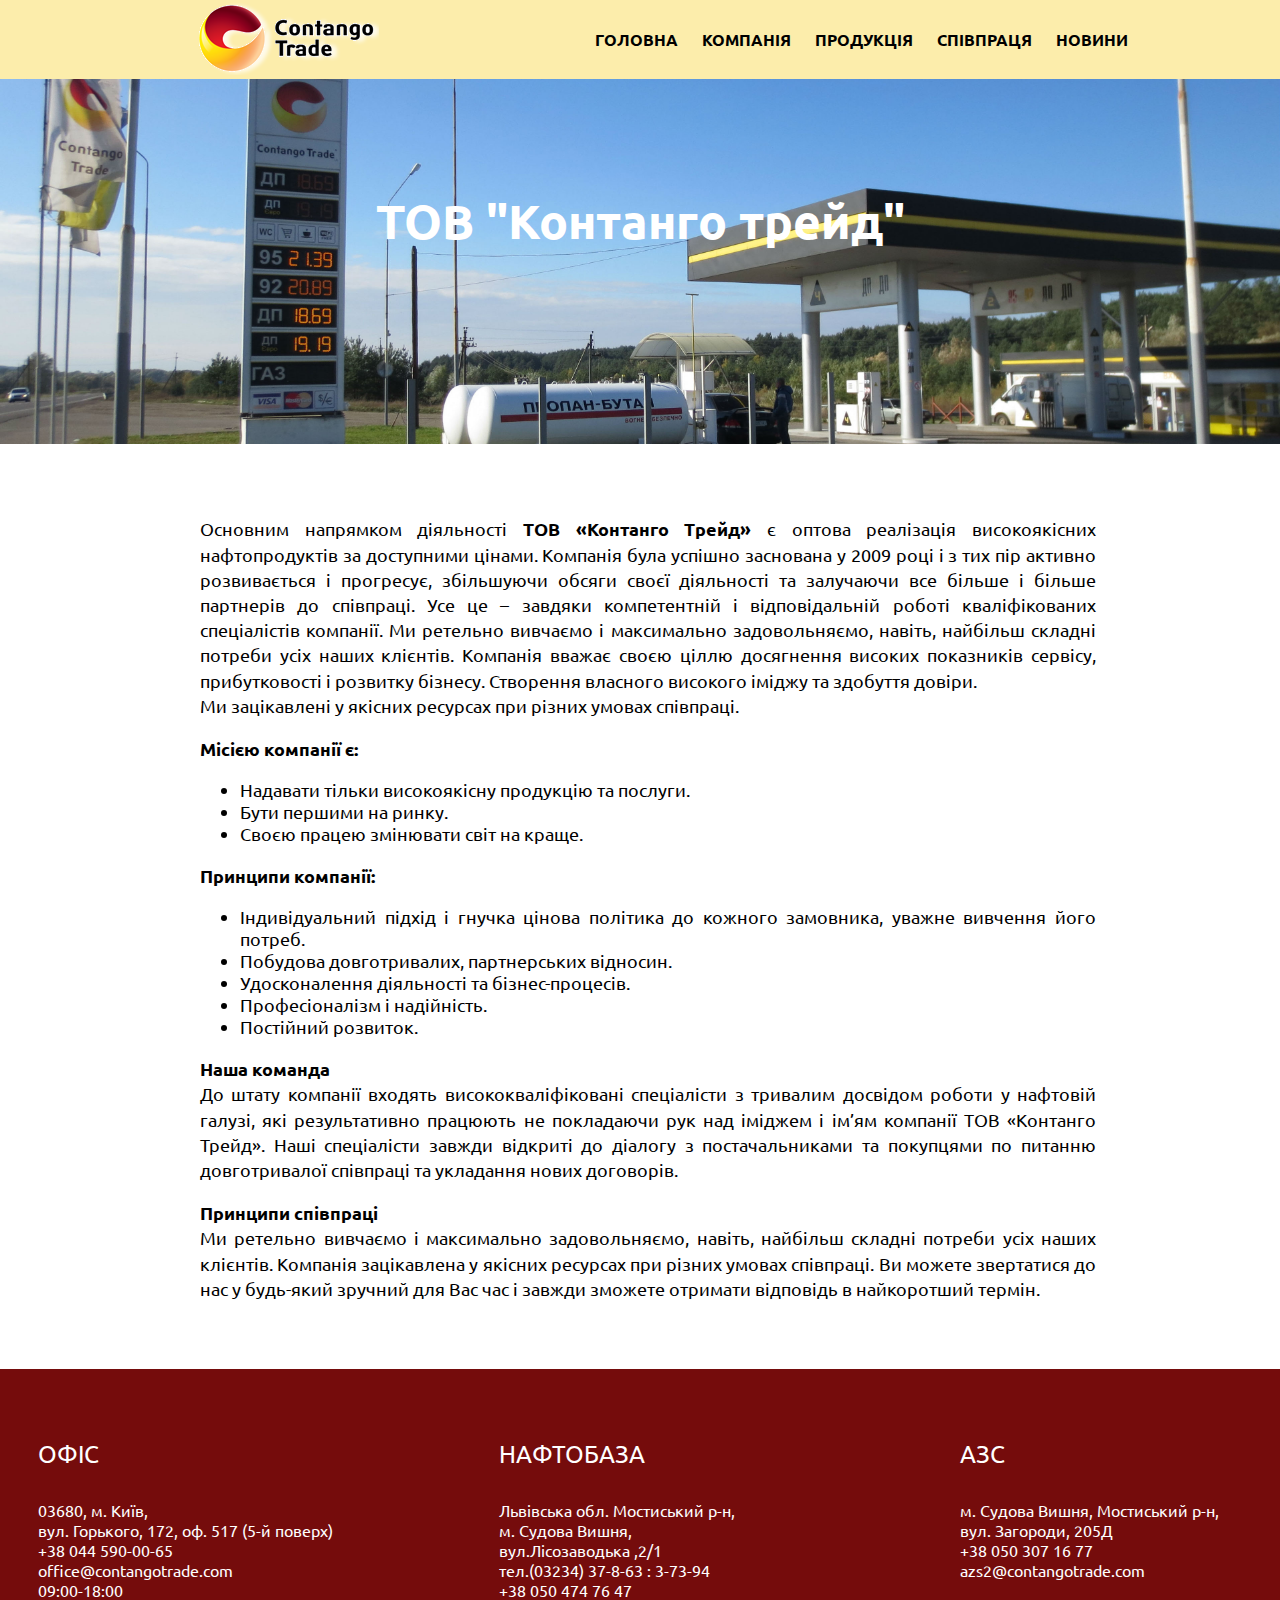
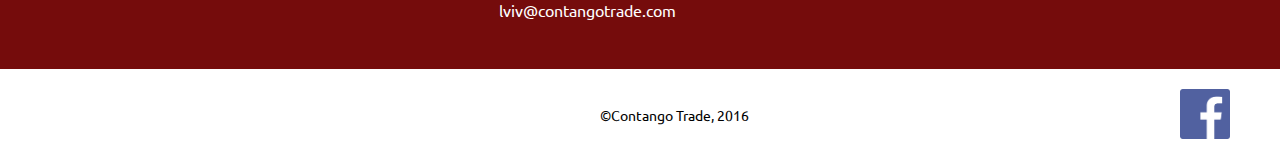
<file: page1.html>
<!DOCTYPE html>

<html>
  <head>
    <title>Contango Trade</title>
    <link rel="shortcut icon" href="images/favicon.png"/>
    <meta charset="UTF-8">
    <link rel="stylesheet" href="styles/main.css">
    <link href="https://fonts.googleapis.com/css?family=Ubuntu:400,700" rel="stylesheet">
  </head>
  <body class="main-page">
    <header>
      <div class="logo">
        <img src="images/logo.png">
      </div>
      <div class="menu">
        <ul>
          <li><a href="index.html">Головна</a></li>
          <li><a href="page1.html">Компанія</a></li>
          <li><a href="page2.html">Продукція</a></li>
          <li><a href="page3.html">Співпраця</a></li>
          <li><a href="https://contangotradeblog.wordpress.com/">Новини</a></li>
        </ul>
      </div>
    </header>
      <div class="main-hero">
        <img src="images/5.jpg" />
      </div>
     <h2 class="title">ТОВ "Контанго трейд"</h2>
      <div class="about">
        <p>Основним напрямком діяльності <b>ТОВ «Контанго Трейд»</b> є оптова реалізація високоякісних нафтопродуктів за доступними цінами. Компанія  була успішно заснована у 2009 році і з тих пір активно розвивається і прогресує, збільшуючи обсяги своєї діяльності та залучаючи все більше і більше партнерів до співпраці. Усе це – завдяки компетентній і відповідальній роботі кваліфікованих спеціалістів компанії. Ми ретельно вивчаємо і максимально задовольняємо, навіть, найбільш складні потреби усіх наших клієнтів.
        Компанія вважає своєю ціллю досягнення високих показників сервісу, прибутковості і розвитку бізнесу. Створення власного високого іміджу та здобуття довіри.<br />
        Ми зацікавлені у якісних ресурсах при різних умовах співпраці.</p>
        <p><b>Місією компанії є:</b><br />
        <ul>
          <li>Надавати тільки високоякісну продукцію та послуги.</li>
          <li>Бути першими на ринку.</li>
          <li>Своєю працею змінювати світ на краще.</li>
        </ul>
        </p>
        <p><b>Принципи компанії:</b><br />
          <ul>
            <li>Індивідуальний підхід і гнучка цінова політика до кожного замовника, уважне вивчення його потреб.</li>
            <li>Побудова довготривалих, партнерських відносин.</li>
            <li>Удосконалення діяльності та бізнес-процесів.</li>
            <li>Професіоналізм і надійність.</li>
            <li>Постійний розвиток.</li>
          </ul>
        </p>

        <p><b>Наша команда</b><br/>
        До штату компанії входять висококваліфіковані спеціалісти з тривалим досвідом роботи у нафтовій галузі, які результативно працюють не покладаючи рук над іміджем і ім’ям компанії ТОВ «Контанго Трейд». Наші спеціалісти завжди відкриті до діалогу з постачальниками та покупцями по питанню довготривалої співпраці та укладання нових договорів.</p>
        <p><b>Принципи співпраці</b><br />
        Ми ретельно вивчаємо і максимально задовольняємо, навіть, найбільш складні потреби усіх наших клієнтів. Компанія зацікавлена у якісних ресурсах при різних умовах співпраці. Ви можете звертатися до нас у будь-який зручний для Вас час і завжди зможете отримати відповідь в найкоротший термін.</p>
      </div>
      <div class="container3">
        <div class="adress1">
          <p>ОФІС</p>

          03680, м. Київ,<br />
          вул. Горького, 172, оф. 517 (5-й поверх)<br /> 
          +38 044 590-00-65<br />
          office@contangotrade.com <br />
          09:00-18:00 <br />
        </div>
      <div class="adress2">
        <p>НАФТОБАЗА</p>

        Львівська обл. Мостиський р-н,<br />
        м. Судова Вишня,<br />
        вул.Лісозаводька ,2/1<br />
        тел.(03234) 37-8-63 : 3-73-94<br />
        +38 050 474 76 47<br />
        lviv@contangotrade.com<br />
      </div>
      <div class="adress3">
        <p>АЗС</p>
        м. Судова Вишня, Мостиський р-н,<br />
        вул. Загороди, 205Д <br />
        +38 050 307 16 77 <br />
        azs2@contangotrade.com <br />
      </div>
     </div>
    <footer> 
      <p>&#169;Contango Trade, 2016</p>
      <a href="https://www.facebook.com/contangotrade/?fref=ts" target="_blank"><img src="images/facebook.png"></a>
    </footer>
  </body>
</html>
</file>
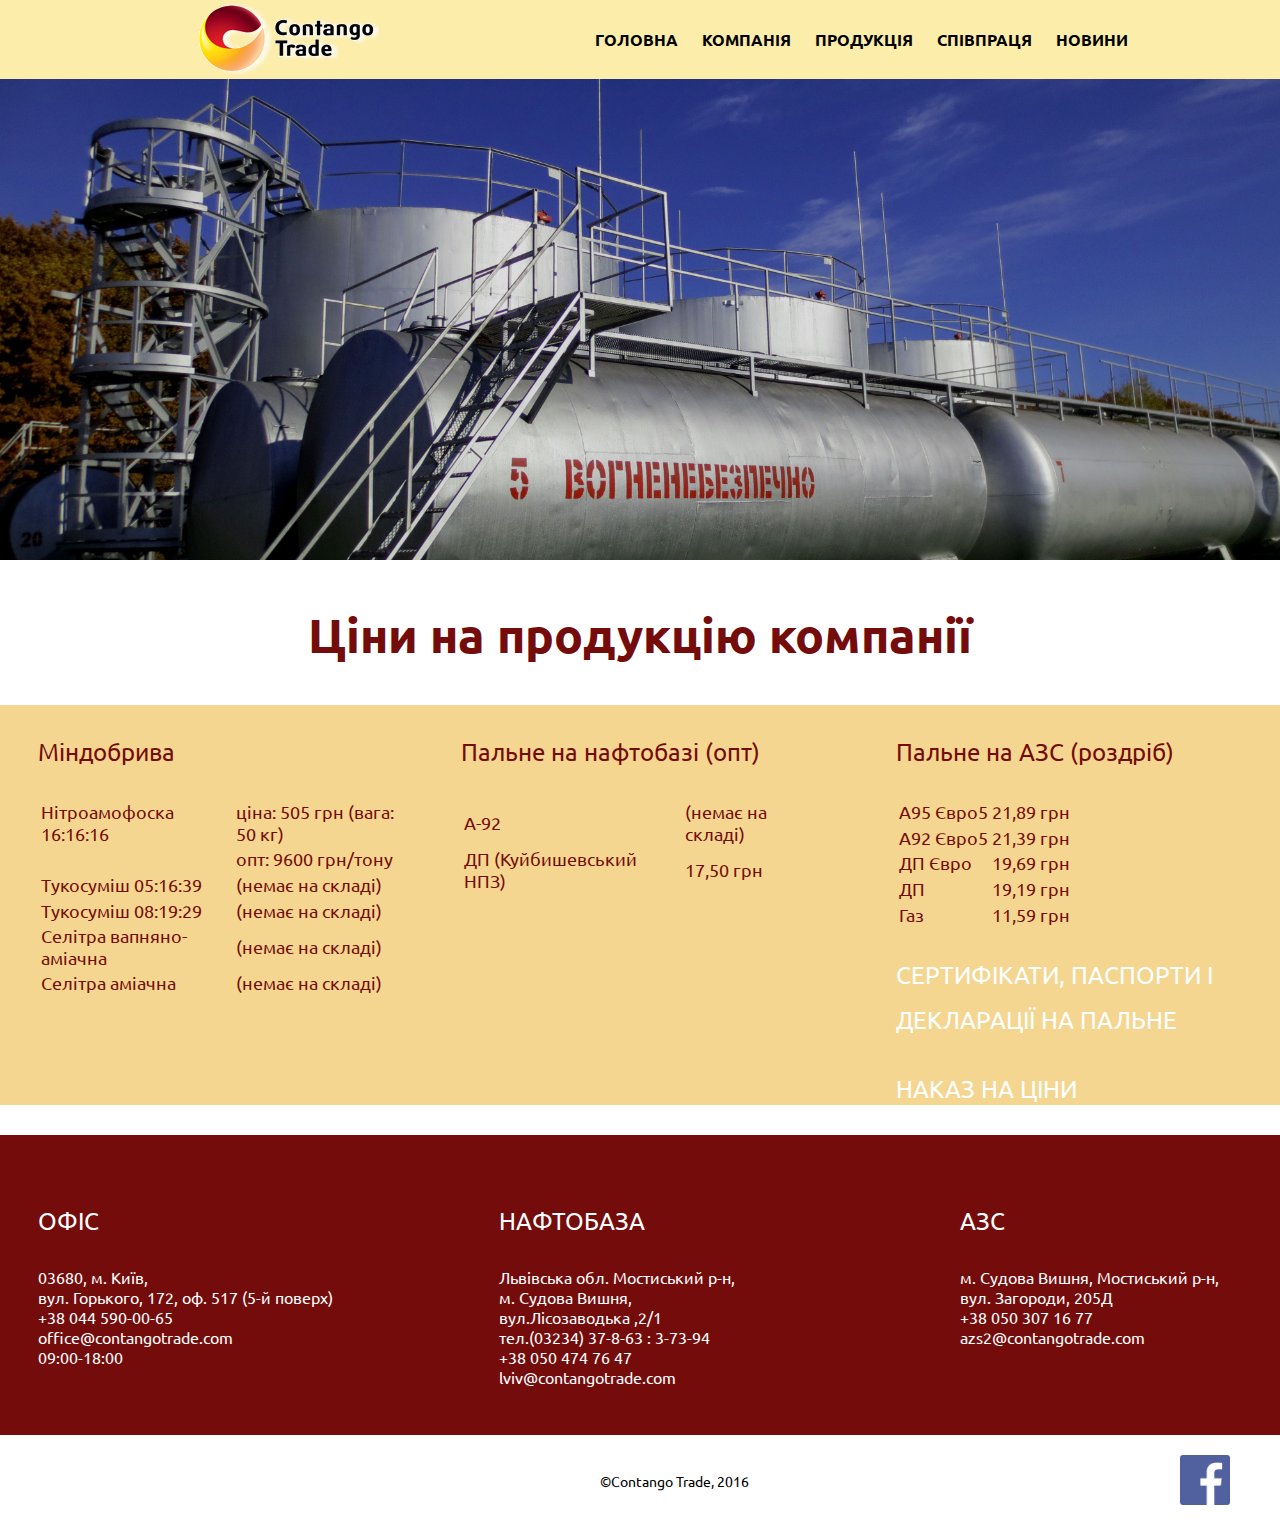
<file: page2.html>
<!DOCTYPE html>

<html>
  <head>
    <title>Contango Trade</title>
    <link rel="shortcut icon" href="images/favicon.png"/>
    <meta charset="UTF-8">
    <link rel="stylesheet" href="styles/main.css">
    <link href="https://fonts.googleapis.com/css?family=Ubuntu:400,700" rel="stylesheet">
   </head>
<body class="main-page">
  <header>
    <div class="logo">
        <img src="images/logo.png">
    </div>
    <div class="menu">
          <ul>
            <li><a href="index.html">Головна</a></li>
            <li><a href="page1.html">Компанія</a></li>
            <li><a href="page2.html">Продукція</a></li>
            <li><a href="page3.html">Співпраця</a></li>
            <li><a href="https://contangotradeblog.wordpress.com/">Новини</a></li>
          </ul>
     </div>
   </header>
   <div class="main-hero">
      <img src="images/6.jpg" />
      <h2 class="title"></h2>
   </div>
 <p id="prices"><b>Ціни на продукцію компанії</b></p>
 <div class="prod">
  <div class="table1">
    <p>Міндобрива</p>
    <table>
      <tr>
        <td>Нітроамофоска 16:16:16</td>  
        <td>ціна: 505 грн (вага: 50 кг)</td>
      </tr>
      <tr> 
        <td></td>
        <td>опт: 9600 грн/тону</td>
    </tr>
    <tr>  
     <td>Тукосуміш 05:16:39</td>  
      <td>(немає на складі)</td>
   </tr>
    <tr>
      <td>Тукосуміш 08:19:29</td>  
      <td>(немає на складі)</td>
    </tr>
    <tr>
      <td>Селітра вапняно-аміачна</td> 
      <td>(немає на складі)</td>
    </tr>
    <tr>
      <td>Селітра аміачна</td> <td>(немає на складі)</td>
    </tr>
  </table>
</div>
<div class="table2">
  <p>Пальне на нафтобазі (опт)</p>
  <table>
    <tr>
      <td>А-92</td>  
      <td>(немає на складі)</td>
    </tr>
    <tr>
      <td>ДП (Куйбишевський НПЗ)</td>
      <td>17,50 грн</td>
   </tr>
  </table>
</div>
<div class="table3">
  <p>Пальне на АЗС (роздріб)</p>
  <table>  
    <tr> 
      <td>А95 Євро5</td>
      <td>21,89 грн</td>
    </tr>
    <tr>
      <td>А92 Євро5</td>
      <td>21,39 грн</td>
    </tr>
    <tr>
      <td>ДП Євро</td> 
      <td>19,69 грн</td>
    </tr>
    <tr>
      <td>ДП</td>
      <td>19,19 грн</td>
      </tr>
      <tr>
        <td>Газ</td> 
        <td>11,59 грн</td>
      </tr>
    </table>
     <p><a href="passport.html">СЕРТИФІКАТИ, ПАСПОРТИ І ДЕКЛАРАЦІЇ НА ПАЛЬНЕ</a></p>
     <p><a href="prices.html">НАКАЗ НА ЦІНИ</a></p>
  </div>
</div>

  <div class="container3">
   <div class="adress1">
        <p>ОФІС</p>
        03680, м. Київ,<br />
        вул. Горького, 172, оф. 517 (5-й поверх)<br /> 
        +38 044 590-00-65<br />
        office@contangotrade.com <br />
        09:00-18:00 <br />
      </div>
      <div class="adress2">
        <p>НАФТОБАЗА</p>
        Львівська обл. Мостиський р-н,<br />
        м. Судова Вишня,<br />
        вул.Лісозаводька ,2/1<br />
        тел.(03234) 37-8-63 : 3-73-94<br />
        +38 050 474 76 47<br />
        lviv@contangotrade.com<br />
      </div>
      <div class="adress3">
        <p>АЗС</p>
        м. Судова Вишня, Мостиський р-н,<br />
        вул. Загороди, 205Д <br />
        +38 050 307 16 77 <br />
        azs2@contangotrade.com <br />
      </div> 
     </div>
    <footer> 
      <p>&#169;Contango Trade, 2016</p>
      <a href="https://www.facebook.com/contangotrade/?fref=ts" target="_blank"><img src="images/facebook.png"></a>
    </footer>
  </body>
</html>
</file>
<file: styles/main.css>
body {
  margin: 0px;
}

header {
  max-width: 100%;
  margin: 0px auto;
  background-color: #fcedab;
}

.logo {
 display: inline-block;
 vertical-align: middle;
 width: 20%;
 padding-left: 15%;

}
.menu {
 display: inline-block;
 vertical-align: middle;
 width: 64%;
}

.menu ul {
  list-style-type: none;
  margin: 0;
  padding: 0;
  width: 100%;
  text-align: center;
 }

.menu ul li {
    display:inline-block;
    padding: 10px;
    color:;
}

.menu ul li a {
  text-decoration: none;
  color: black;
  text-transform: uppercase;
  font-family: 'Ubuntu', sans-serif;
  font-weight: 700;
}

.menu ul li a:hover {
  color: orange;
}

/* Hero section */

.page-content {
  text-align: center;
  position: relative;
}

.page-content img {
width: 100%;
height:auto;
text-align: center;
position: relative;
}

.page-content p {
  top: 0;
  left: 0;
  right: 0;
  padding: 150px;
  position: absolute;
  color: #fcedab;
  text-align: justify;
  font-family:'Ubuntu', sans-serif;
  font-weight: 400;
 }

.page-content p span {
 font-size: 48px;
 display: block;
 text-align: center;
 padding: 30px;
 font-family:'Ubuntu', sans-serif;
 font-weight: 700;
}

p {
  line-height: 45px;
  font-size: 24px;
}

/* Container first */

.container1 {
  background-color: #f4d690;
  height: 500px;
  margin-top: -10px;
  padding: 50px;
  }

.container1 img {
  width: 330px;
  height: 240px;
}

.container1 h2 {
  margin-left: 40px;
  font-size: 18px;
  padding-top: 20px;
  padding-bottom: 20px;
  font-family: 'Ubuntu', sans-serif;
  font-weight: 700;
}

.container1 p {
  font-size: 16px;
  font-family: 'Ubuntu', sans-serif;
  line-height: 1.5;
  text-align: justify;
  padding-left: 40px;
  padding-right: 40px;
}

.container1 .col1 {
  display: inline-block;
  width: 33%;
  float: left;
}

.container1 .col2 {
  display: inline-block;
  width: 33%;
  float: inherit;
}

.container1 .col3 {
  display: inline-block;
  width: 33%;
  float: right;
}

.container1 a {
  text-decoration: none;
  color: #d38a0c;
}
/* Container 2*/

.container2 {
  width: 100%;
  height: 430px;
  background-color: #ede2b1;
}

.container2 .col1 {
 display: inline-block;
 width: 38.5%;
 float: left;
 padding:0px;
 margin-left: 7%;
 margin-right: 3.5%;
 text-align: justify;
 font-family: 'Ubuntu', sans-serif;
}

.container2 p {
  line-height: 1.2;
  font-size: 16px;
}

.container2 ul li {
  list-style-type: none;
}

.container2 .col2 {
 display: inline-block;
 width: 38.5%;
 float: right;
 padding:0px;
 margin-left: 3,5;
 margin-right: 7%;
 text-align: justify;
 font-family: 'Ubuntu', sans-serif;
}

/* Container 3 */

.container3 {
  width: 100%;
  height: 300px;
  background-color: #750c0c;
  float: none;
  clear: both;
}


.adress1 {
  display: inline-block;
  color: white;
  width: 30%;
  padding: 3%;
  float: left;
  font-family: 'Ubuntu', sans-serif;
}

.adress2 { 
  display: inline-block;
  color: white;
  width: 30%;
  padding: 3%;
  float: inherit;
  font-family: 'Ubuntu', sans-serif;
 }

.adress3{
  display: inline-block;
  width: 22%;
  padding: 3%;
  color: white;
  float: right;
  font-family: 'Ubuntu', sans-serif;
 }

/* Footer */

footer p {
 display: inline;
 float: left;
 padding-left: 600px;
 padding-top: 10px;
 font-size: 14px;
 font-family: 'Ubuntu', sans-serif;
}

footer img {
  height: 50px;
  width: 50px;
  float: right;
  padding-right: 50px;
  padding-top: 20px;
  padding-bottom: 20px;а
}

/*page 1 */


.main-page .main-hero {
  width: 100%;
  height: auto;
  position: relative;

}

.main-hero img {
   width: 100%;
}

.main-page .title {
  position: absolute;
  top: 0;
  text-align: center;
  width: 100%;
  color: white;
  font-family: 'Ubuntu', sans-serif;
  font-weight: 700px;
  font-size: 48px;
  padding-top: 150px;
}

.about {
  padding-left: 200px;
  padding-top: 50px;
  padding-right: 50px;
  padding-bottom: 50px;
  max-width: 70%;
  text-align: justify;
  float: left;
  font-family: 'Ubuntu', sans-serif;
  font-size: 18px; 
}

.about p {
  line-height: 1.4;
  font-size: 18px;
}

.search {
  float: right;
  padding-top: 70px;
  padding-right: 120px;
}

/* Page 2*/



#prices {
  text-align: center;
  font-size: 48px;
  font-family:'Ubuntu', sans-serif; 
  color: #750c0c;
}

.prod {
  width: 100%;
  height: 400px;
  background-color: #f4d690;
  color: #750c0c;
  font-size: 18px;
  line-height: 1.2;
  font-family: 'Ubuntu', sans-serif; 
}

.prod .table1 {
  display: inline-block;
  width: 29%;
  float: left;
  padding-left: 3%;
  padding-right: 1%
}

.prod .table2 {
  display:inline-block;
  width: 29%;
  float: inherit;
  padding-left: 3%;
  padding-right: 1%
}

.prod .table3 {
  display: inline-block;
  width: 29%;
  float: right;
  padding-left: 3%;
  padding-right: 1%
}

#pricesdate {
  text-align: center;
  font-family: 'Ubuntu', sans-serif; 
  font-size: 24px;
}

.prod a {
  text-decoration: none;
  color: white;
  font-family: 'Ubuntu', sans-serif;
}
</file>
